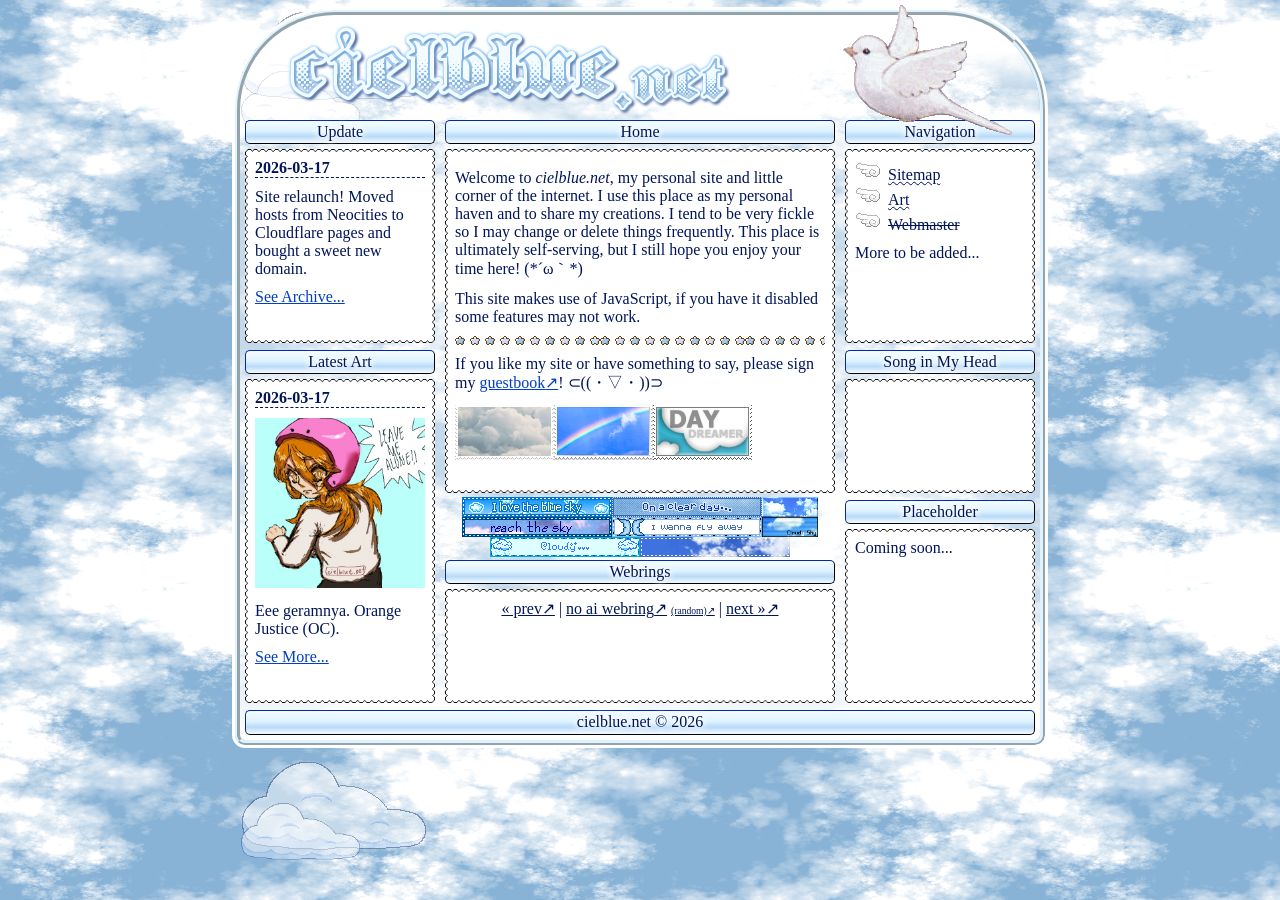
<file: index.html>
<!DOCTYPE html>
<html lang="en">
<head>
  <meta charset="UTF-8">
  <meta name="viewport" content="width=device-width, initial-scale=1.0">
  <link rel="icon" href="./graphics/pixel/wing-left.gif">
  <link rel="stylesheet" href="./assets/css/cloud.css">
  <link rel="stylesheet" href="./assets/css/index.css">
  <link rel="stylesheet" href="./assets/css/common.css">
  <title>Dear my angel...</title>
</head>
<body>
<header>
	<svg viewBox="0 0 800 100" xmlns="http://www.w3.org/2000/svg" width="800" height="100">
		<text x="50" y="95">cielblue<tspan>.net</tspan></text>
	</svg>
	<div id="dove"></div>
</header>
<main>
  <h1 class="h">Home</h1>
  <div class="a">
    <p>Welcome to <i>cielblue.net</i>, my personal site and little corner of the internet. I use this place as my personal haven and to share my creations. I tend to be very fickle so I may change or delete things frequently. This place is ultimately self-serving, but I still hope you enjoy your time here! <span style="text-wrap: nowrap">(*´ω｀*)</span></p>
		<p></p>
		<p>This site makes use of JavaScript, if you have it disabled some features may not work.</p>
    <div class="divider"></div>
    <p>If you like my site or have something to say, please sign my <a target="_blank" href="https://obliqueangel.atabook.org/">guestbook</a>! ⊂((・▽・))⊃</p>
    <img src="./graphics/stamp/cloud.png" alt="cloud stamp"><img src="./graphics/stamp/rainbow.png" alt="rainbow stamp"><img src="./graphics/stamp/daydreamer.gif" alt="daydreamer stamp">
  </div>
</main>
<nav>
  <h2 class="h">Navigation</h2>
  <div class="a">
    <a href="./sitemap.html">Sitemap</a>
    <a href="./creative/art/">Art</a>
    <a>Webmaster</a>
		<p>More to be added...</p>
  </div>
</nav>
<section id="update">
  <h2 class="h">Update</h2>
  <div class="a">
		<div id="latestUpdate"></div>
    <a href="./sitely/update.html">See Archive...</a>
<script>
async function populate() {
	const requestURL = './assets/feed/update.json';
	const request = new Request(requestURL);
	const response = await fetch(request);
	const json = await response.text();
	const updates = JSON.parse(json);
	populateLatestUpdate(updates);
}
function populateLatestUpdate(obj) {
	const header = document.querySelector('#latestUpdate');
	header.innerHTML = `
	<time>${obj.update[0].date}</time>
	<p>${obj.update[0].body}</p>
	`;
}
populate();
</script>
  </div>
</section>
<section id="art">
  <h2 class="h">Latest Art</h2>
  <div class="a">
		<div id="latestArt"></div>
    <a href="./creative/art/">See More...</a>
<script>
async function populate() {
	const requestURL = './assets/feed/art.json';
	const request = new Request(requestURL);
	const response = await fetch(request);
	const json = await response.text();
	const art = JSON.parse(json);
	populateLatestArt(art);
}
function populateLatestArt(obj) {
	const header = document.querySelector('#latestArt');
	header.innerHTML = `<time>${obj.art[0].date}</time>
	<img src="./creative/art/${obj.art[0].img}" alt="${obj.art[0].alt}">
	<p>${obj.art[0].caption}</p>
	`;
}
populate();
</script>
  </div>
</section>
<section id="song">
  <h2 class="h">Song in My Head</h2>
  <div class="a">
		<iframe src="https://youtube.com/embed/BBka5TUq7U8?controls=0"></iframe>
  </div>
</section>
<section id="rings">
  <h2 class="h">Webrings</h2>
  <div class="a">
		<div><!--no ai webring-->
			<a href="https://baccyflap.com/noai/?prv&s=obl" target="_top">« prev</a> |
			<a href="https://baccyflap.com/noai" target="_blank">no ai webring</a>
			<a style="font-size:60%" href="https://baccyflap.com/noai/?rnd" target="_top">(random)</a> |
			<a href="https://baccyflap.com/noai/?nxt&s=obl" target="_top">next »</a>
		</div>
  </div>
</section>
<section id="rss">
  <!--<h2 class="h">Monthly RSS <a><img src="./assets/image/rss-icon.png" title="RSS Feed" style="height: 1rem;"></a></h2>-->
	<h2 class="h">Placeholder</h2>
  <div class="a">
		Coming soon...
  </div>
</section>
<div id="graphic">
  <img src="./graphics/blinkie/blue-sky.gif" alt="I love the blue sky blinkie">
	<img src="./graphics/blinkie/clear-day.gif" alt="On a clear day... blinkie"><br>
	<img src="./graphics/button/sky.png" alt="sky button">
	<img src="./graphics/blinkie/reach-sky.gif" alt="reach the sky blinkie">
	<img src="./graphics/blinkie/fly-away.gif" alt="I wanna fly away blinkie">
	<img src="./graphics/button/cloudy-sky.gif" alt="cloudy sky blinkie">
	<img src="./graphics/blinkie/cloudy.gif" alt="Cloudy... blinkie">
	<img src="./graphics/blinkie/sky.gif" alt="sky blinkie">
</div>
<footer class="h">cielblue.net &copy; 2026</footer>
<div id="float">
	<img src="./assets/image/cloud.png" alt="cloud" style="top: 10px;animation-delay: 1s;">
	<img src="./assets/image/cloud.png" alt="cloud" style="top: 70px;animation-delay: 3s;width: 120px;">
	<img src="./assets/image/cloud.png" alt="cloud" style="bottom: 50px;animation-delay: 31s;">
	<img src="./assets/image/cloud.png" alt="cloud" style="bottom: 40px;animation-delay: 33s;width: 120px;">
</div>
</body>
</html>
</file>
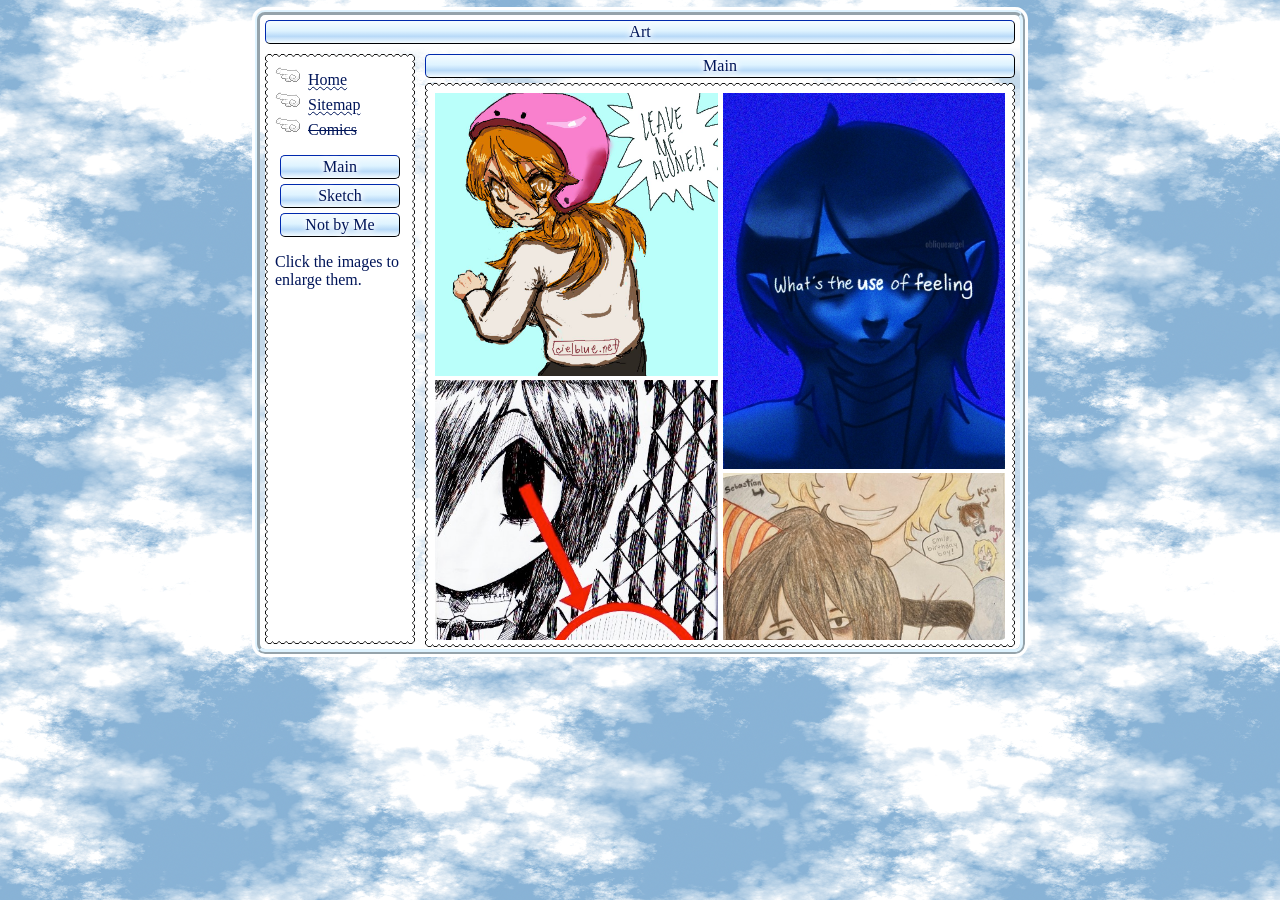
<file: creative/art/index.html>
<!DOCTYPE html>
<html lang="en">
<head>
  <meta charset="UTF-8">
  <meta name="viewport" content="width=device-width, initial-scale=1.0">
  <link rel="icon" href="../../graphics/pixel/wing-left.gif">
  <link rel="stylesheet" href="../../assets/css/cloud.css">
  <link rel="stylesheet" href="../../assets/css/common.css">
	<link rel="stylesheet" href="../../assets/css/lightbox.css">
	<script src="../../assets/js/lightbox-plus-jquery.min.js"></script>
</head>
  <title>Arty fart</title>
<style>
body {
	width: fit-content;
	height: fit-content;
	margin: 10px auto 50px;
	#flexbox {
		display: flex;
		height: 600px;
	}
}
header {
	width: 150px;
	height: calc(100% - 10px) !important;
	menu {
		padding: 0;
		li {
			display: block;
			cursor: pointer;
			&:hover {
				background: var(--lb) linear-gradient(to top, var(--ow) 5%, var(--lb) 45%, #b9daf8 70%, var(--ow));
				box-shadow: inset 0 0 15px -5px #568bd9;
			}
		}
	}
}
main {width: 600px;}
.tab {
	height: 100%;
	&:not(:first-of-type) {display: none;}
	.a div {
		columns: 2;
		column-gap: 5px;
		img {width: 100%;}
	}
}
@media (max-width: 800px) {
body {#flexbox {display: block;}}
header {width: 100%;height: fit-content !important;}
main {width: 100%;}
.tab {height: auto;}
}
</style>
<body>
<h1 class="h">Art</h1>
<div id="flexbox">
<header class="a">
	<nav>
		<a href="../../">Home</a>
		<a href="../../sitemap.html">Sitemap</a>
		<a>Comics</a>
	</nav>
  <menu>
		<li class="h" onclick="openTab('main')">Main</li>
		<li class="h" onclick="openTab('sketch')">Sketch</li>
		<li class="h" onclick="openTab('other')">Not by Me</li>
	</menu>
	<p>Click the images to enlarge them.</p>
</header>
<main>
	<section id="main" class="tab">
		<h2 class="h">Main</h2>
		<div class="a">
			<div id="mainArt"></div>
		</div>
	</section>
	<section id="sketch" class="tab">
		<h2 class="h">Sketch</h2>
		<div class="a">
			<div id="sketchArt"></div>
		</div>
	</section>
	<section id="other" class="tab">
		<h2 class="h">Not by Me</h2>
		<div class="a">
			<div id="otherArt"></div>
		</div>
	</section>
</main>
</div>
<script>
async function populate() {
	const requestURL = '../../assets/feed/art.json';
	const request = new Request(requestURL);
	const response = await fetch(request);
	const json = await response.text();
	const art = JSON.parse(json);
	//populateArt(art);
	populateMain(art);
	populateSketch(art);
	populateOther(art);
}
function populateMain(obj) {
	const main = document.querySelector('#mainArt');
	let mainArt = obj.art.filter(item => item.type == "main");
	for (const piece of mainArt) {
		main.innerHTML +=
		`<a href="./${piece.img}" data-lightbox="main"
		data-title="${piece.year} / ${piece.medium}<br>${piece.caption}">
		<img loading="lazy" src="./${piece.img}" alt=""></a>`;
	}
}
function populateSketch(obj) {
	const sketch = document.querySelector('#sketchArt');
	let sketchArt = obj.art.filter(item => item.type == "sketch");
	for (const piece of sketchArt) {
		sketch.innerHTML +=
		`<a href="./${piece.img}" data-lightbox="sketch"
		data-title="${piece.year} / ${piece.medium}<br>${piece.caption}">
		<img loading="lazy" src="./${piece.img}" alt=""></a>`;
	}
}
function populateOther(obj) {
	const other = document.querySelector('#otherArt');
	let otherArt = obj.art.filter(item => item.type == "other");
	for (const piece of otherArt) {
		other.innerHTML +=
		`<a href="./${piece.img}" data-lightbox="other"
		data-title="${piece.year} / ${piece.medium}<br>${piece.caption}">
		<img loading="lazy" src="./${piece.img}" alt=""></a>`;
	}
}
populate();
</script>
<script src="../../assets/js/tab.js"></script>
<script src="../../assets/js/lightbox-option.js"></script>
</body>
</html>
</file>
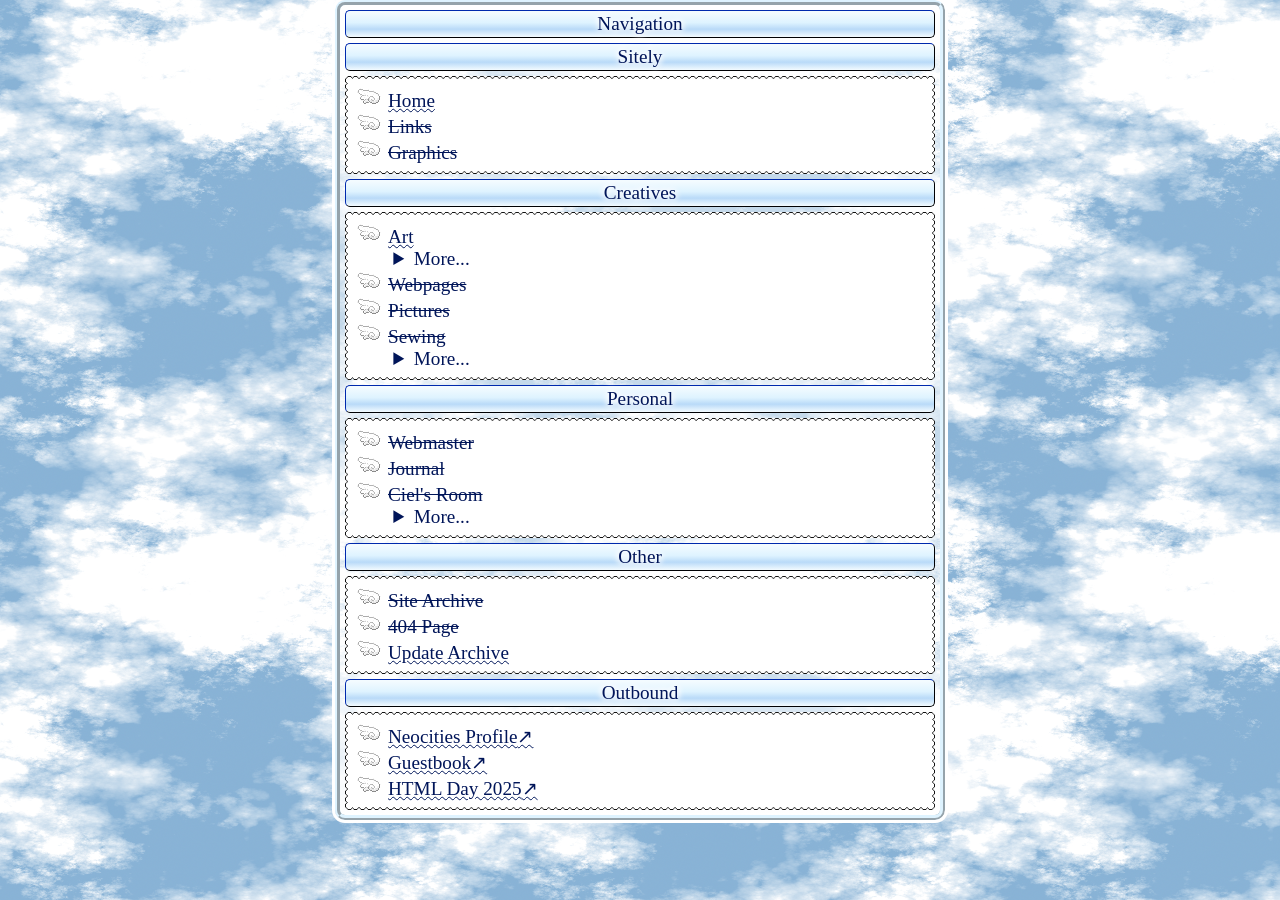
<file: sitemap.html>
<!DOCTYPE html>
<html lang="en">
<head>
  <meta charset="UTF-8">
  <meta name="viewport" content="width=device-width, initial-scale=1.0">
  <link rel="icon" href="/graphics/pixel/wing-left.gif">
  <link rel="stylesheet" href="/assets/css/cloud.css">
  <link rel="stylesheet" href="/assets/css/common.css">
  <title>Come along with me</title>
<style>
html {font-size: 1.2rem;}
body {max-width: 600px;margin: 0 auto;border-radius: 10px;}
a {
  color: inherit;
  &:not([href]) {text-decoration: line-through;}
}
details {
  margin-left: 2rem;
  cursor: pointer;
  ul details {margin-left: initial;}
}
li ul li {
  list-style: none;
  margin-left: -2rem;
  a {
    list-style: none;
    margin-left: 0;
    &::before {content: "\221F\00a0";}
  }
}
</style>
</head>
<body>
<main>
<h1 class="h">Navigation</h1>
<nav>
  <h2 class="h">Sitely</h2>
  <ul class="a">
    <li><a href="/">Home</a></li>
    <li><a>Links</a></li>
    <li><a>Graphics</a></li>
  </ul>
  <h2 class="h">Creatives</h2>
  <ul class="a">
    <li><a href="./creative/art/">Art</a>
    <details>
      <summary>More...</summary>
      <ul>
        <li><a>Comics</a></li>
      </ul>
    </details>
    </li>
    <li><a>Webpages</a></li>
    <li><a>Pictures</a></li>
    <li><a>Sewing</a>
    <details>
      <summary>More...</summary>
      <ul>
        <li><a>Sewing Blog</a></li>
        <li><a>Doll</a></li>
      </ul>
    </details>
    </li>
  </ul>
  <h2 class="h">Personal</h2>
  <ul class="a">
    <li><a>Webmaster</a></li>
    <li><a>Journal</a></li>
    <li><a>Ciel's Room</a>
    <details>
      <summary>More...</summary>
      <ul>
        <li><a>Shelf</a></li>
        <li><a>Computer</a>
        <details>
          <summary>More...</summary>
          <ul>
            <li><a>Lyrics</a></li>
          </ul>
        </details>
        </li>
        <li><a>Closet</a></li>
      </ul>
    </details>
    </li>
  </ul>
  <h2 class="h">Other</h2>
  <ul class="a">
    <li><a>Site Archive</a></li>
    <li><a>404 Page</a></li>
    <li><a href="./sitely/update.html">Update Archive</a></li>
  </ul>
  <h2 class="h">Outbound</h2>
  <ul class="a">
    <li><a target="_blank" href="https://neocities.org/site/obliqueangel">Neocities Profile</a></li>
    <li><a target="_blank" href="https://obliqueangel.atabook.org/">Guestbook</a></li>
    <li><a target="_blank" href="https://obliqueangel.neocities.org/htmlday/2025/">HTML Day 2025</a></li>
  </ul>
</nav>
</main>
</body>
</html>
</file>
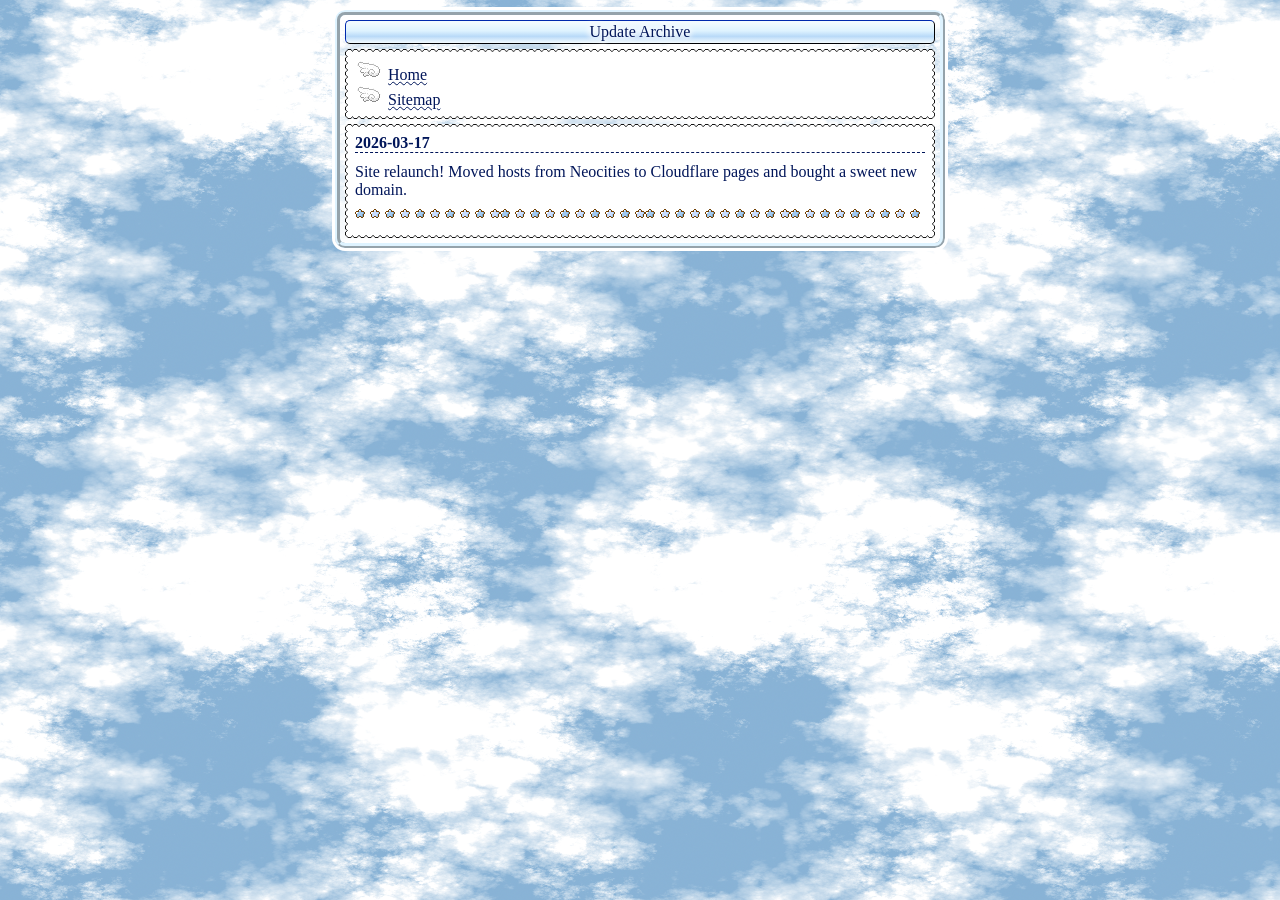
<file: sitely/update.html>
<!DOCTYPE html>
<html lang="en">
<head>
  <meta charset="UTF-8">
  <meta name="viewport" content="width=device-width, initial-scale=1.0">
  <link rel="icon" href="../graphics/pixel/wing-left.gif">
  <link rel="stylesheet" href="../assets/css/cloud.css">
  <link rel="stylesheet" href="../assets/css/common.css">
  <title>Updates</title>
<style>
body {max-width: 600px;margin: 10px auto;border-radius: 10px;}
time {display: block;margin-bottom: 5px;font-weight: bold;border-block-end: 1px dashed var(--ob);}
</style>
</head>
<body>
<h1 class="h">Update Archive</h1>
<header class="a">
  <nav>
  <a href="../">Home</a>
  <a href="../sitemap.html">Sitemap</a>
	</nav>
</header>
<main class="a">
  <div id="output"></div>
</main>
<script>
async function populate() {
	const requestURL = '../assets/feed/update.json';
	const request = new Request(requestURL);
	const response = await fetch(request);
	const json = await response.text();
	const updates = JSON.parse(json);
	populateUpdates(updates);
}
function populateUpdates(obj) {
	const output = document.querySelector('#output');
	const updates = obj.update;
	for (const entry of updates) {
		output.innerHTML +=
		`<div><time>${entry.date}</time><p>${entry.body}</p></div>
		<div class="divider"></div>`;
	}
}
populate();
</script>
</body>
</html>
</file>
<file: assets/css/cloud.css>
@font-face {
  font-family: gothik;
  src: url('../other/font_gothik-steel.ttf');
}
:root {
  --ow: #f3fbff;
  --lb: #def3ff;
  --ob: #001559;
}
body, .h, div, .a, img {box-sizing: border-box;}
html {background: var(--lb) url('../bg/Bumpy_Sky-Blue_02-512x512.png');}
body {
	box-sizing: content-box;
  color: var(--ob);
	font-family: 'Times New Roman', Times, serif;
  background: linear-gradient(#fff 5%, rgba(255, 255, 255, 0.5) 10% 80%, #fff 100%);
  border: 5px var(--lb) ridge;
	border-radius: 10px;
	outline: 3px solid #fff;
}
.h {
  padding: 2px;
  text-align: center;
  background: var(--lb) linear-gradient(var(--ow) 5%, var(--lb) 45%, #b9daf8 70%, var(--ow));
  border: 1px var(--ob) outset;
  border-radius: 5px;
  text-shadow: 3px 0 5px #fff, -3px 0 5px #fff, 0 3px 5px #fff, 0 -3px 5px #fff;
}
.a {
  background: #fff;
  border: 7px solid;
  border-image: url('../../graphics/other/border_white-round.png') 8 round;
  border-radius: 15px;
}
nav {
  a {
    display: list-item;
    list-style: url('../../graphics/pixel/wing-left.gif') inside;
    color: inherit;
    text-decoration: wavy underline 1px;
    transition: all 0.3s;
    &:hover {letter-spacing: 2px;}
		&:visited {color: inherit;}
  }
}
a {color: #003ec4; &:visited {color: #0006aa;}}
.divider {
  width: 100%;
  height: 9px;
  margin-bottom: 10px;
  background: transparent url('../../graphics/other/divider_blue-star.png');
}
#float img {
  position: absolute;
  z-index: -1;
  opacity: .5;
  animation: 60s linear infinite float;
}
@keyframes float {
  from {right: -200px;}
  to {right: calc(100vw + 200px);}
}
@media (max-width: 800px) {
  #float {display: none;}
}
::-webkit-scrollbar-thumb {
  background: var(--lb) linear-gradient(to right, var(--ow) 5%, var(--lb) 45%, #b9daf8 70%, var(--ow));
  border: 1px var(--ob) outset;
  border-radius: 5px;
}
</file>
<file: assets/css/index.css>
html {overflow-x: hidden;}
body {
  display: grid;
  grid-template-columns: 200px 400px 200px;
  grid-template-rows: 100px 230px 150px 60px 150px 35px;
  grid-template-areas:
  "header header header"
  "update main nav"
  "art main song"
  "art graphic rss"
  "art rings rss"
  "footer footer footer";
  width: fit-content;
  margin: 10px auto;
  border-radius: 100px 100px 10px 10px;
}
header {
	grid-area: header;
	svg {
		text {
			font: normal 100px gothik, 'Times New Roman', Times, serif;
			fill: var(--ow);
			text-shadow: 0 0 3px #60b5fb, 0 0 5px var(--lb), 2px 2px 3px var(--ob);
			tspan {
				font-size: 70px;
			}
		}
	}
	#dove {
		position: absolute;
		top: 0;
		margin: 0 600px;
		width: 183px;
		height: 142px;
		-webkit-transform: scale(-1, 1);
    -moz-transform: scale(-1, 1);
    -o-transform: scale(-1, 1);
    transform: scale(-1, 1);
		background: url('../../graphics/other/gif_dove.gif');
	}
}
main {grid-area: main;}
nav {grid-area: nav;}
#update {grid-area: update;}
  #update p, #art p, #update time, #art time {display: block;}
  #update time, #art time {
		margin-bottom: 10px;
    font-weight: bold;
    border-block-end: 1px dashed var(--ob);
  }
#art {grid-area: art;img {width: 100%;}}
#song {
  grid-area: song;
	.a {overflow: hidden;}
  iframe {
    height: 100%;
    width: 100%;
    border: none;
		border-radius: 5px;
    filter: sepia(1) hue-rotate(170deg) saturate(3);
  }
}
#rings {grid-area: rings;text-align: center;* {color: inherit;}}
#rss {grid-area: rss;}
#graphic {
  grid-area: graphic;
	display: flex;
	flex-wrap: wrap;
  justify-content: center;
  margin-top: 2px;
  line-height: 0;
  img {
		display: block;
		height: 20px;
	}
}
footer {grid-area: footer;}
@media (max-width: 800px) {
html {overflow: auto;}
body {
  grid-template-columns: 99vw;
  grid-template-rows: 100px repeat(7, auto) 35px;
  grid-template-areas:
  "header"
	"nav"
	"main"
	"update"
	"art"
	"song"
	"rings"
	"rss"
	"footer";
}
header {svg {width: 150%;}}
#graphic, #graphics, header #dove {display: none;}
}
</file>
<file: assets/css/common.css>
p {margin: 0 0 10px; &:first-of-type{margin-top: 10px;}}
a[href*=https]:not(:has(img))::after {content: "\2197";}
a:not([href]) {text-decoration: line-through;}
.h {
  box-sizing: border-box;
  margin: 5px;
  font-size: 1rem;
  font-weight: normal;
}
.a {
  box-sizing: border-box;
  height: calc(100% - 1rem - 20px);
  overflow: auto;
  margin: 5px;
  padding: 3px;
}
@media (max-width: 800px) {
body {
  width: 100vw;
  margin: 0;
  border: none;
  border-radius: 0;
	outline: none;
}
}
::-webkit-scrollbar {width: 10px;background: transparent;}
</file>
